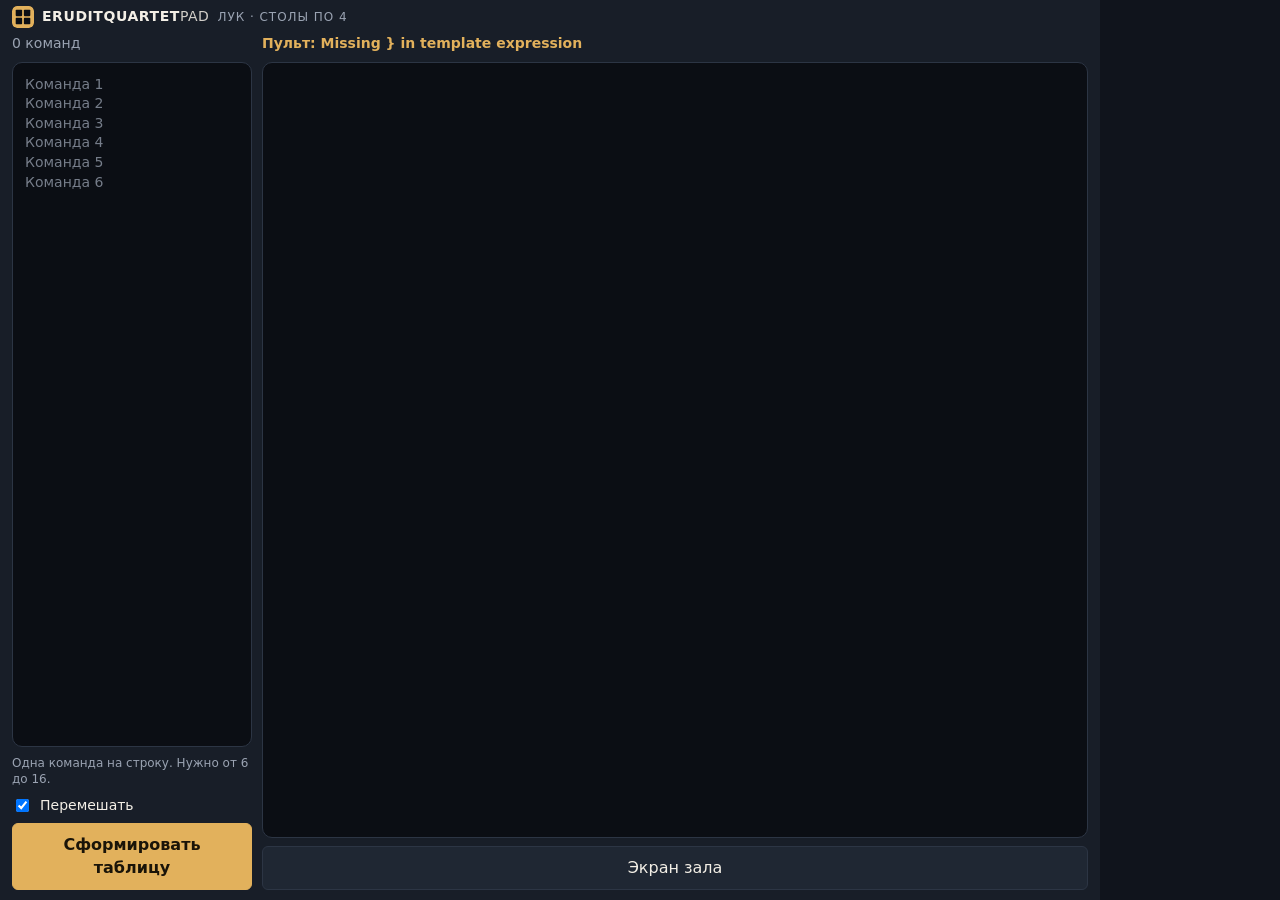
<file: index.html>
<!doctype html>
<html lang="ru">
  <head>
    <meta charset="utf-8" />
    <meta name="viewport" content="width=device-width, initial-scale=1" />
    <title>EruditQuartetPad · пульт</title>
    <link rel="icon" href="logo.svg" type="image/svg+xml" />
    <link rel="stylesheet" href="css/app.css" />
  </head>
  <body class="op-page">
    <div class="op">
      <header class="top">
        <div class="brand" title="EruditQuartetPad">
          <img class="logo-mark" src="logo.svg" width="22" height="22" alt="" />
          <span class="brand-text">ERUDITQUARTET<span class="soft">PAD</span></span>
          <small>ЛУК · столы по 4</small>
        </div>
        <p class="status" id="status"></p>
      </header>

      <div class="work">
        <section class="col-teams" id="setupPanel">
          <label class="field">
            <span id="teamCount">Команд: 0</span>
            <textarea id="names" placeholder="Команда 1&#10;Команда 2&#10;Команда 3&#10;Команда 4&#10;Команда 5&#10;Команда 6"></textarea>
          </label>
          <p class="setup-hint">Одна команда на строку. Нужно от 6 до 16.</p>
          <div class="checks">
            <label><input id="shuffle" type="checkbox" checked /> Перемешать</label>
          </div>
          <div class="row setup-actions">
            <button class="btn btn-primary" id="build" type="button">Сформировать таблицу</button>
          </div>
        </section>

        <div class="col-fight">
          <p class="toast" id="toast"></p>
          <div class="now" id="now"></div>
          <aside class="col-ops">
            <button class="btn" id="openDisplay" type="button">Экран зала</button>
            <button class="btn" id="schemeBtn" type="button" hidden>Схема турнира</button>
            <button class="btn btn-primary" id="startBtn" type="button" hidden>Старт</button>
            <button class="btn" id="undoBtn" type="button" hidden disabled>Отменить</button>
            <button class="btn" id="stopBtn" type="button" hidden>Остановить игру</button>
          </aside>
        </div>
      </div>
    </div>
    <script>
      (function () {
        function hall() {
          var t = document.getElementById("toast");
          if (t) {
            t.textContent = "Открываю зал…";
            t.classList.add("is-on");
          }
          fetch("/api/open-display", { cache: "no-store" })
            .then(function (r) {
              return r.json();
            })
            .then(function (info) {
              if (!t) return;
              if (info && info.ok) {
                var m = (info.monitor || 0) + 1;
                t.textContent = info.moved
                  ? "Зал на мониторе " + m + ". Смотри второй экран."
                  : "Зал открыт на мониторе " + m + ". Смотри второй экран.";
              } else {
                t.textContent = (info && info.error) || "Не удалось открыть зал";
              }
            })
            .catch(function () {
              if (t) t.textContent = "Нет лаунчера. Запустите EruditQuartet.bat";
            });
        }
        function showToast(msg) {
          var t = document.getElementById("toast");
          if (!t) return;
          t.textContent = msg || "";
          t.classList.toggle("is-on", !!msg);
        }
        function publishState(st) {
          window.__eqState = st;
          try {
            localStorage.setItem("erudit-quartet-state-v1", JSON.stringify(st));
          } catch (e) {}
          fetch("/api/state", {
            method: "POST",
            headers: { "Content-Type": "application/json" },
            body: JSON.stringify(st),
          }).catch(function () {});
          try {
            if (typeof BroadcastChannel !== "undefined") {
              new BroadcastChannel("erudit-quartet-v1").postMessage({ type: "state", state: st });
            }
          } catch (e) {}
        }
        function stopGame() {
          if (typeof window.eqDoStop === "function") {
            window.eqDoStop();
            return;
          }
          var st = window.__eqState;
          if (st) {
            st.view = st.view || {};
            st.view.phase = "editing";
            st.view.hallScheme = false;
            st.view.celebrate = null;
            st.rev = (st.rev || 0) + 1;
            publishState(st);
          }
          var build = document.getElementById("build");
          if (build) build.hidden = false;
          ["startBtn", "stopBtn", "schemeBtn", "undoBtn"].forEach(function (id) {
            var el = document.getElementById(id);
            if (el) el.hidden = true;
          });
          var now = document.getElementById("now");
          if (now)
            now.innerHTML =
              '<p class="kicker">Игра остановлена</p><h2>Можно добавить команды и сформировать таблицу</h2>';
          var status = document.getElementById("status");
          if (status) status.textContent = "Вставьте названия и сформируйте таблицу.";
          showToast("");
        }
        function esc(s) {
          return String(s || "")
            .replace(/&/g, "&amp;")
            .replace(/</g, "&lt;")
            .replace(/>/g, "&gt;")
            .replace(/"/g, "&quot;");
        }
        function paintPult(st, mod) {
          var now = document.getElementById("now");
          if (!now || !st || !mod) return;
          var ph = (st.view && st.view.phase) || "bracket";
          var start = document.getElementById("startBtn");
          var undo = document.getElementById("undoBtn");
          var stop = document.getElementById("stopBtn");
          var scheme = document.getElementById("schemeBtn");
          var build = document.getElementById("build");
          if (ph === "editing") {
            if (build) build.hidden = false;
            if (start) start.hidden = true;
            if (stop) stop.hidden = true;
            if (scheme) scheme.hidden = true;
            if (undo) undo.hidden = true;
            now.innerHTML =
              '<p class="kicker">Игра остановлена</p><h2>Можно добавить команды и сформировать таблицу</h2>';
            return;
          }
          if (build) build.hidden = true;
          if (stop) stop.hidden = false;
          if (scheme) scheme.hidden = false;
          var champ = mod.champion(st);
          if (champ) {
            if (start) start.hidden = true;
            now.innerHTML = '<p class="kicker">Турнир завершён</p><h2>' + esc(champ.name) + "</h2>";
            return;
          }
          if (ph !== "fight") {
            if (start) start.hidden = false;
            if (undo) undo.hidden = true;
            now.innerHTML =
              '<p class="kicker">Таблица готова</p><h2>На зале — сетка. Старт — первый бой</h2>';
            return;
          }
          if (start) start.hidden = true;
          if (undo) undo.hidden = false;
          var table = mod.currentTable(st);
          if (!table) {
            now.innerHTML = '<p class="kicker">Текущий бой</p><h2>Нет готового боя</h2>';
            return;
          }
          if (table.status !== "live") mod.startTable(st, table);
          var fight = mod.ensureFight(st, table);
          if (mod.fightDone(fight) && table.status === "live") {
            var ranks = (table.ranks && table.ranks.length)
              ? table.ranks
              : table.teamIds.filter(Boolean).map(function (id) {
                  return { teamId: id, score: table.scores[id] || 0 };
                });
            var rankHtml = ranks
              .map(function (r, i) {
                var tm = mod.teamById(st, r.teamId);
                return "<p>" + (i + 1) + ". " + esc(tm && tm.name) + " · " + (r.score || 0) + "</p>";
              })
              .join("");
            now.innerHTML =
              '<p class="kicker">' +
              esc(table.title) +
              '</p><h2>Раунд сыгран</h2><div class="next-fight">' +
              rankHtml +
              '</div><button class="btn btn-primary" type="button" id="finishBtn">Следующий стол</button>';
            return;
          }
          var nom = mod.currentNominal(fight);
          var roundName = mod.ROUND_NAMES[fight.round - 1] || "";
          var teams = table.teamIds.filter(Boolean).map(function (id) {
            return mod.teamById(st, id);
          }).filter(Boolean);
          var rows = teams
            .map(function (t) {
              var sc = table.scores[t.id] || 0;
              return (
                '<div class="eq-seat"><div class="fight-name" title="' +
                esc(t.name) +
                '">' +
                esc(t.name) +
                '</div><input class="eq-seat-score" data-score="' +
                t.id +
                '" type="number" step="1" value="' +
                sc +
                '"><div class="eq-pm">' +
                '<button class="btn" type="button" data-ans="' +
                t.id +
                '" data-sign="-1">−' +
                nom +
                "</button>" +
                '<button class="btn" type="button" data-ans="' +
                t.id +
                '" data-sign="1">+' +
                nom +
                "</button></div></div>"
              );
            })
            .join("");
          now.innerHTML =
            '<p class="kicker">' +
            esc(table.title) +
            " · " +
            esc(roundName) +
            " · тема " +
            (fight.themeIndex + 1) +
            "/4</p><div class=\"vs-box\">" +
            '<p class="kicker">Номинал ' +
            nom +
            '</p><div class="eq-line">' +
            rows +
            "</div>" +
            '</div><div class="win-box"><div class="win-row">' +
            '<button class="btn" type="button" id="undoStep">Отменить</button>' +
            '<button class="btn" type="button" id="skipBtn">Дальше / снять</button>' +
            '<button class="btn" type="button" id="finishEarly">Завершить раунд</button>' +
            "</div></div>";
        }
        function bindNow(mod) {
          var now = document.getElementById("now");
          if (!now || now.dataset.eqNow) return;
          now.dataset.eqNow = "1";
          now.addEventListener("click", function (e) {
            var st = window.__eqState;
            if (!st || !mod) return;
            var table = mod.currentTable(st);
            if (!table) return;
            var btn = e.target.closest("[data-ans]");
            if (btn) {
              var ok = mod.applyAnswer(st, table, btn.getAttribute("data-ans"), Number(btn.getAttribute("data-sign")));
              if (!ok) {
                showToast("Эта команда уже отвечала на этот вопрос.");
                return;
              }
              st.rev = (st.rev || 0) + 1;
              if (window.eqTakeState) window.eqTakeState(st);
              else publishState(st);
              paintPult(st, mod);
              return;
            }
            if (e.target.id === "undoStep") {
              if (!st.history || !st.history.length) {
                showToast("Нечего отменять.");
                return;
              }
              mod.undo(st);
              window.__eqState = st;
              if (st.view) st.view.celebrate = null;
              st.rev = (st.rev || 0) + 1;
              if (window.eqTakeState) window.eqTakeState(st);
              else publishState(st);
              paintPult(st, mod);
              showToast("Шаг отменён.");
              return;
            }
            if (e.target.id === "skipBtn") {
              mod.skipQuestion(st, table);
              st.rev = (st.rev || 0) + 1;
              if (window.eqTakeState) window.eqTakeState(st);
              else publishState(st);
              paintPult(st, mod);
              return;
            }
            if (e.target.id === "finishEarly") {
              if (e.target.dataset.sure !== "1") {
                e.target.dataset.sure = "1";
                e.target.textContent = "Точно завершить?";
                e.target.classList.add("is-warn");
                showToast("Ещё раз — раунд этого стола закроется.");
                var btn = e.target;
                setTimeout(function () {
                  if (btn && btn.dataset.sure === "1") {
                    btn.dataset.sure = "";
                    btn.textContent = "Завершить раунд";
                    btn.classList.remove("is-warn");
                  }
                }, 4000);
                return;
              }
              mod.finishTable(st, table);
              var nx = mod.currentTable(st);
              if (nx && nx.status !== "done") mod.startTable(st, nx);
              st.rev = (st.rev || 0) + 1;
              if (window.eqTakeState) window.eqTakeState(st);
              else publishState(st);
              paintPult(st, mod);
              return;
            }
            if (e.target.id === "finishBtn") {
              mod.finishTable(st, table);
              var n = mod.currentTable(st);
              if (n && n.status !== "done") mod.startTable(st, n);
              st.rev = (st.rev || 0) + 1;
              if (window.eqTakeState) window.eqTakeState(st);
              else publishState(st);
              paintPult(st, mod);
            }
          });
          now.addEventListener("input", function (e) {
            var st = window.__eqState;
            if (!st || !mod) return;
            var table = mod.currentTable(st);
            if (!table) return;
            if (e.target.id === "themeName") {
              mod.setThemeName(table, e.target.value);
              st.rev = (st.rev || 0) + 1;
              publishState(st);
            }
            if (e.target.getAttribute("data-score")) {
              var n = parseInt(String(e.target.value).replace(",", ""), 10);
              table.scores[e.target.getAttribute("data-score")] = Number.isFinite(n) ? n : 0;
              st.rev = (st.rev || 0) + 1;
              publishState(st);
            }
          });
        }
        function startGame() {
          import("./js/engine.js").then(function (mod) {
            bindNow(mod);
            var st = window.__eqState;
            if (typeof window.eqDoStart === "function") {
              window.eqDoStart();
              st = window.__eqState || st;
            } else {
              if (!st) {
                showToast("Сначала сформируй таблицу.");
                return;
              }
              st.view = st.view || {};
              st.view.phase = "fight";
              st.view.hallScheme = false;
              st.view.celebrate = null;
              var table = mod.currentTable(st) || mod.nextTable(st);
              if (table) mod.startTable(st, table);
              st.rev = (st.rev || 0) + 1;
              publishState(st);
            }
            paintPult(window.__eqState || st, mod);
            showToast("");
          });
        }
        function schemeToggle() {
          if (typeof window.eqDoScheme === "function") {
            window.eqDoScheme();
            return;
          }
          var st = window.__eqState;
          if (!st) return;
          st.view = st.view || {};
          st.view.hallScheme = !st.view.hallScheme;
          st.rev = (st.rev || 0) + 1;
          publishState(st);
          var btn = document.getElementById("schemeBtn");
          if (btn) btn.textContent = st.view.hallScheme ? "К текущему бою" : "Схема турнира";
          showToast(st.view.hallScheme ? "На зале — полная схема." : "На зале — текущий бой.");
        }
        window.openHallScreen = hall;
        function bind() {
          var hallBtn = document.getElementById("openDisplay");
          if (hallBtn && !hallBtn.dataset.hallBound) {
            hallBtn.dataset.hallBound = "1";
            hallBtn.addEventListener("click", hall);
          }
          var stopBtn = document.getElementById("stopBtn");
          if (stopBtn && !stopBtn.dataset.stopBound) {
            stopBtn.dataset.stopBound = "1";
            stopBtn.addEventListener("click", stopGame);
          }
          var startBtn = document.getElementById("startBtn");
          if (startBtn && !startBtn.dataset.startBound) {
            startBtn.dataset.startBound = "1";
            startBtn.addEventListener("click", startGame);
          }
          var schemeBtn = document.getElementById("schemeBtn");
          if (schemeBtn && !schemeBtn.dataset.schemeBound) {
            schemeBtn.dataset.schemeBound = "1";
            schemeBtn.addEventListener("click", schemeToggle);
          }
          var buildBtn = document.getElementById("build");
          if (buildBtn && !buildBtn.dataset.buildBound) {
            buildBtn.dataset.buildBound = "1";
            buildBtn.addEventListener("click", function () {
              var t = document.getElementById("toast");
              var namesEl = document.getElementById("names");
              var shuffleEl = document.getElementById("shuffle");
              function show(msg) {
                if (!t) return;
                t.textContent = msg;
                t.classList.add("is-on");
              }
              var text = namesEl ? namesEl.value : "";
              try {
                localStorage.setItem("erudit-quartet-names-v1", text);
              } catch (e) {}
              import("./js/engine.js")
                .then(function (mod) {
                  try {
                    var st = mod.createTournament(text, {
                      shuffle: !!(shuffleEl && shuffleEl.checked),
                    });
                    st.view = {
                      phase: "bracket",
                      camera: "overview",
                      hallScheme: false,
                      celebrate: null,
                    };
                    if (typeof window.eqTakeState === "function") {
                      window.eqTakeState(st);
                    } else {
                      window.__eqState = st;
                      try {
                        localStorage.setItem(
                          "erudit-quartet-state-v1",
                          JSON.stringify(st)
                        );
                      } catch (e) {}
                      fetch("/api/state", {
                        method: "POST",
                        headers: { "Content-Type": "application/json" },
                        body: JSON.stringify(st),
                      }).catch(function () {});
                      var now = document.getElementById("now");
                      if (now)
                        now.innerHTML =
                          '<p class="kicker">Таблица готова</p><h2>На зале — сетка. Старт — первый бой</h2>';
                      var start = document.getElementById("startBtn");
                      if (start) start.hidden = false;
                      var stop = document.getElementById("stopBtn");
                      if (stop) stop.hidden = false;
                      var scheme = document.getElementById("schemeBtn");
                      if (scheme) scheme.hidden = false;
                      buildBtn.hidden = true;
                      var status = document.getElementById("status");
                      if (status)
                        status.innerHTML =
                          st.teams.length + " команд · боёв: <strong>" + st.tables.length + "</strong>";
                    }
                    show("Таблица готова. Старт — первый бой");
                  } catch (err) {
                    show(err && err.message ? err.message : String(err));
                  }
                })
                .catch(function (err) {
                  show("Не загрузился движок: " + (err && err.message ? err.message : err));
                });
            });
          }
        }
        bind();
        document.addEventListener("DOMContentLoaded", bind);
        var names = document.getElementById("names");
        var count = document.getElementById("teamCount");
        var NAMES_KEY = "erudit-quartet-names-v1";
        function teamWord(n) {
          var n10 = n % 10;
          var n100 = n % 100;
          if (n10 === 1 && n100 !== 11) return "команда";
          if (n10 >= 2 && n10 <= 4 && (n100 < 12 || n100 > 14)) return "команды";
          return "команд";
        }
        function updateCount() {
          if (!names || !count) return;
          var n = names.value.split(/\r?\n/).map(function (s) { return s.trim(); }).filter(Boolean).length;
          count.textContent = n + " " + teamWord(n);
        }
        function saveNames() {
          if (!names) return;
          try {
            localStorage.setItem(NAMES_KEY, names.value);
          } catch (e) {}
        }
        if (names) {
          names.readOnly = false;
          try {
            var draft = localStorage.getItem(NAMES_KEY);
            if (draft && !names.value.trim()) names.value = draft;
          } catch (e) {}
          names.addEventListener("input", function () {
            updateCount();
            saveNames();
          });
          names.addEventListener("keyup", function () {
            updateCount();
            saveNames();
          });
          updateCount();
        }
      })();
    </script>
    <script type="module">
      import("./js/operator.js").catch(function (err) {
        var t = document.getElementById("toast");
        if (t) {
          t.textContent = "Пульт: " + (err && err.message ? err.message : err);
          t.classList.add("is-on");
        }
      });
    </script>
  </body>
</html>
</file>
<file: css/app.css>
/* Tokens: dark venue show. Accent only on current match, primary action, champion. */
:root {
  --bg: #10141c;
  --bg-2: #0b0e14;
  --surface: #181e28;
  --surface-2: #1f2733;
  --border: #2c3544;
  --text: #f3efe6;
  --text-muted: #9aa3b2;
  --accent: #e2b15c;
  --accent-dim: rgba(226, 177, 92, 0.18);
  --wb: #7ea0c8;
  --lb: #c48976;
  --danger: #d36b6b;
  --ok: #7dbf8a;
  --space-1: 4px;
  --space-2: 8px;
  --space-3: 12px;
  --space-4: 16px;
  --space-5: 24px;
  --space-6: 32px;
  --space-7: 48px;
  --font: "Segoe UI", "PT Sans", system-ui, sans-serif;
  --fs-0: 0.75rem;
  --fs-1: 0.875rem;
  --fs-2: 1rem;
  --fs-3: 1.25rem;
  --fs-4: 1.75rem;
  --fs-5: 2.5rem;
  --radius: 10px;
  --radius-sm: 6px;
  --shadow: 0 12px 40px rgba(0, 0, 0, 0.35);
  --ease: 160ms ease-out;
}

* { box-sizing: border-box; }
html, body { margin: 0; height: 100%; }
body {
  font-family: var(--font);
  background: var(--bg);
  color: var(--text);
  font-size: var(--fs-2);
  line-height: 1.4;
}
body.op-page { overflow: hidden; }

button, textarea, input { font: inherit; color: inherit; }
button { cursor: pointer; }
button:disabled { cursor: not-allowed; opacity: 0.45; }
:focus-visible { outline: 2px solid var(--accent); outline-offset: 2px; }

.op {
  display: flex;
  flex-direction: column;
  height: 100%;
  min-height: 0;
  max-width: 1100px;
  padding: 6px 12px 10px;
  gap: 6px;
  background: var(--surface);
}
.top {
  display: flex;
  align-items: center;
  gap: 10px;
  flex-shrink: 0;
}
.brand {
  display: inline-flex;
  flex-direction: row;
  flex-wrap: nowrap;
  align-items: center;
  gap: 8px;
  font-weight: 700;
  letter-spacing: 0.04em;
  font-size: 14px;
  white-space: nowrap;
  flex-shrink: 0;
}
.brand-text .soft { font-weight: 300; opacity: 0.85; }
.logo-mark { width: 22px; height: 22px; display: block; border-radius: 5px; }
.brand small {
  margin: 0;
  color: var(--text-muted);
  letter-spacing: 0.08em;
  text-transform: uppercase;
  font-size: var(--fs-0);
  font-weight: 500;
}
.top .status { margin: 0 0 0 auto; text-align: right; }
.work {
  display: grid;
  grid-template-columns: 240px minmax(280px, 1fr);
  gap: 10px;
  flex: 1;
  min-height: 0;
}
.col-teams,
.col-fight,
.col-ops {
  display: flex;
  flex-direction: column;
  gap: 8px;
  min-width: 0;
  min-height: 0;
}
.col-ops {
  flex-direction: row;
  flex-wrap: wrap;
  flex-shrink: 0;
}
.col-ops .btn { width: auto; flex: 1 1 0; min-width: 0; }
.col-teams .field { flex: 1; min-height: 0; }
.col-teams .checks,
.col-teams .setup-actions,
.col-teams .confirm { flex-shrink: 0; }
.col-fight .now { flex: 1; }
.confirm {
  background: var(--bg-2);
  border: 1px solid var(--accent);
  border-radius: var(--radius);
  padding: var(--space-4);
  display: flex;
  flex-direction: column;
  gap: var(--space-3);
}
.confirm p { margin: 0; }

label.field {
  display: flex;
  flex-direction: column;
  gap: var(--space-2);
  font-size: var(--fs-1);
  color: var(--text-muted);
  flex: 1;
  min-height: 0;
}
textarea {
  width: 100%;
  flex: 1;
  min-height: 96px;
  resize: none;
  overflow: auto;
  background: #0b0e14;
  border: 1px solid var(--border);
  border-radius: var(--radius);
  padding: var(--space-3);
  color: #f3efe6;
  -webkit-text-fill-color: #f3efe6;
  caret-color: var(--accent);
  color-scheme: dark;
  opacity: 1;
}
textarea::placeholder {
  color: #9aa3b2;
  -webkit-text-fill-color: #9aa3b2;
  opacity: 0.75;
}
textarea:read-only {
  opacity: 1;
  color: #f3efe6;
  -webkit-text-fill-color: #f3efe6;
}
.checks { display: flex; flex-direction: column; gap: var(--space-2); font-size: var(--fs-1); }
.checks label { display: flex; gap: var(--space-2); align-items: center; color: var(--text); }
.row { display: flex; gap: var(--space-2); flex-wrap: wrap; }
.setup-actions .btn { width: 100%; }

.btn {
  border: 1px solid var(--border);
  background: var(--surface-2);
  border-radius: var(--radius-sm);
  padding: 10px 12px;
  min-height: 44px;
  transition: background var(--ease), border-color var(--ease), transform var(--ease);
}
.btn:hover:not(:disabled) { border-color: #4a5668; background: #252e3c; }
.btn:active:not(:disabled) { transform: scale(0.96); }
.btn:hover:not(:disabled) { border-color: #4a5668; background: #252e3c; }
.btn-primary {
  background: var(--accent);
  color: #1a1408;
  border-color: var(--accent);
  font-weight: 650;
}
.btn-primary:hover:not(:disabled) { filter: brightness(1.05); background: var(--accent); }
.btn-ghost { background: transparent; }

.now {
  background: var(--bg-2);
  border: 1px solid var(--border);
  border-radius: var(--radius);
  padding: 12px;
  display: flex;
  flex-direction: column;
  gap: 10px;
  min-height: 0;
  overflow: auto;
}
.now .kicker { margin: 0; color: var(--text-muted); font-size: var(--fs-0); letter-spacing: 0.06em; text-transform: uppercase; }
.now h2 { margin: 0; font-size: var(--fs-3); }
.vs-box {
  border: 1px solid var(--accent);
  border-radius: var(--radius);
  padding: 10px;
  display: flex;
  flex-direction: column;
  gap: 8px;
}
.vs-box .kicker { color: var(--accent); }
.fight-row {
  display: flex;
  flex-direction: column;
  gap: 6px;
}
.fight-row .btn { width: 100%; text-align: left; font-weight: 650; }
.fight-row .key {
  float: right;
  margin-top: 2px;
  font-size: var(--fs-0);
  font-weight: 600;
  letter-spacing: 0.08em;
  text-transform: uppercase;
  color: var(--text-muted);
}
.score-edit {
  display: grid;
  grid-template-columns: 44px 1fr 44px;
  gap: 6px;
  align-items: center;
}
.score-edit .btn { min-height: 40px; padding: 0; text-align: center; font-size: 1.2rem; }
.score-edit input {
  width: 100%;
  min-height: 40px;
  text-align: center;
  font-size: 1.25rem;
  font-weight: 650;
  background: var(--bg-2);
  border: 1px solid var(--border);
  border-radius: var(--radius-sm);
  color: var(--text);
}
.eq-line {
  display: flex;
  flex-direction: row;
  flex-wrap: nowrap;
  align-items: stretch;
  gap: 8px;
}
.eq-seat {
  flex: 1 1 0;
  min-width: 0;
  display: flex;
  flex-direction: column;
  gap: 6px;
  padding: 8px;
  background: var(--bg-2);
  border: 1px solid var(--border);
  border-radius: 10px;
  text-align: center;
}
.eq-seat .fight-name {
  font-size: 0.92rem;
  font-weight: 650;
  line-height: 1.2;
  min-height: 2.4em;
  display: -webkit-box;
  -webkit-line-clamp: 2;
  -webkit-box-orient: vertical;
  overflow: hidden;
  word-break: break-word;
}
.eq-seat-score {
  width: 100%;
  min-height: 48px;
  text-align: center;
  font-size: 1.6rem;
  font-weight: 700;
  background: var(--surface);
  border: 1px solid var(--border);
  border-radius: var(--radius-sm);
  color: var(--accent);
  font-variant-numeric: tabular-nums;
}
.eq-pm {
  display: grid;
  grid-template-columns: 1fr 1fr;
  gap: 6px;
}
.eq-pm .btn {
  min-height: 40px;
  padding: 0 4px;
  text-align: center;
  font-weight: 650;
}
.win-box {
  display: flex;
  flex-direction: column;
  gap: 6px;
}
.win-box .win-row {
  display: grid;
  grid-template-columns: 1fr 1fr 1fr;
  gap: 6px;
  min-width: 0;
}
.win-box .btn {
  width: 100%;
  min-width: 0;
  text-align: center;
  overflow: hidden;
  text-overflow: ellipsis;
  white-space: nowrap;
}
.win-box .btn.is-warn {
  border-color: var(--danger);
  color: var(--danger);
}
.next-fight {
  margin: 0;
  padding: 8px 10px;
  border: 1px solid var(--border);
  border-radius: var(--radius);
  color: var(--text-muted);
  font-size: var(--fs-1);
}
.next-fight .kicker { margin: 0 0 4px; }
.next-fight p { margin: 0; color: var(--text); }
.status { font-size: var(--fs-1); color: var(--text-muted); }
.status strong { color: var(--accent); font-weight: 650; }
.toast { font-size: var(--fs-1); color: #e8b4b4; margin: 0; min-height: 1.2em; flex-shrink: 0; }
.toast.is-on { color: var(--accent); font-weight: 650; }
.bar {
  display: flex;
  flex-direction: column;
  gap: 8px;
  flex-shrink: 0;
}
.bar .btn { width: 100%; }

.stage-wrap {
  position: relative;
  background:
    radial-gradient(1200px 500px at 70% -10%, rgba(226, 177, 92, 0.08), transparent 50%),
    var(--bg-2);
  min-height: 100vh;
  overflow: hidden;
}
.stage {
  position: absolute;
  inset: 0;
}
.bracket-inner {
  position: absolute;
  left: 0;
  top: 0;
  transform-origin: 0 0;
  transition: transform 700ms cubic-bezier(0.22, 1, 0.36, 1);
}
@media (prefers-reduced-motion: reduce) {
  .bracket-inner { transition: none; }
}

.board { display: flex; gap: 28px; padding: var(--space-6); align-items: stretch; }
.lane {
  display: flex;
  flex-direction: column;
  gap: var(--space-3);
  padding: 14px 12px 16px;
  border-radius: 14px;
  border: 1px solid var(--border);
  background: rgba(255, 255, 255, 0.03);
}
.lane-h {
  font-size: var(--fs-0);
  letter-spacing: 0.14em;
  text-transform: uppercase;
  color: var(--text-muted);
  padding-left: 2px;
}
.lane-w {
  border-color: rgba(126, 160, 200, 0.55);
  background: rgba(126, 160, 200, 0.1);
}
.lane-w .lane-h { color: #c5d7ee; }
.lane-l {
  border-color: rgba(196, 137, 118, 0.6);
  background: rgba(196, 137, 118, 0.12);
  box-shadow: -18px 0 0 -16px rgba(243, 239, 230, 0.22);
}
.lane-l .lane-h { color: #efc4b6; }
.lane-gf {
  border-color: rgba(226, 177, 92, 0.5);
  background: rgba(226, 177, 92, 0.1);
}
.lane-gf .lane-h { color: var(--accent); }
.lane-gf .round-stack { justify-content: center; }
.rounds { display: flex; gap: var(--space-4); align-items: stretch; flex: 1; min-height: 0; }
.round { display: flex; flex-direction: column; min-width: 168px; flex: 1; min-height: 0; }
.round h3 {
  margin: 0 0 var(--space-3);
  font-size: var(--fs-0);
  font-weight: 600;
  color: var(--text-muted);
  min-height: 2.2em;
}
.round-stack {
  display: flex;
  flex-direction: column;
  justify-content: space-around;
  gap: var(--space-3);
  flex: 1;
}

.match {
  width: 168px;
  background: var(--surface);
  border: 1px solid var(--border);
  border-radius: var(--radius);
  padding: var(--space-2);
  display: flex;
  flex-direction: column;
  gap: 4px;
  box-shadow: none;
}
.match.is-current {
  border-color: var(--accent);
  box-shadow: 0 0 0 3px var(--accent-dim), var(--shadow);
  animation: pulse-match 1.8s ease-in-out infinite;
}
@keyframes pulse-match {
  0%, 100% { box-shadow: 0 0 0 3px var(--accent-dim); }
  50% { box-shadow: 0 0 0 7px rgba(226, 177, 92, 0.32); }
}
@media (prefers-reduced-motion: reduce) {
  .match.is-current { animation: none; }
}
.match.is-auto { opacity: 0.55; }
.match.is-skipped { display: none; }
.match-tag { font-size: 10px; color: var(--text-muted); letter-spacing: 0.04em; }
.slot {
  display: flex;
  flex-direction: row;
  align-items: center;
  gap: 8px;
  width: 100%;
  text-align: left;
  border: 0;
  background: var(--surface-2);
  border-radius: 4px;
  padding: 8px 10px;
  min-height: 36px;
  font-size: var(--fs-1);
  color: #fff;
}
.slot-name {
  flex: 1;
  min-width: 0;
  display: -webkit-box;
  -webkit-line-clamp: 2;
  -webkit-box-orient: vertical;
  overflow: hidden;
  word-break: break-word;
  color: #fff;
  line-height: 1.25;
}
.slot span {
  color: #fff;
}
.display .slot {
  display: grid;
  grid-template-columns: minmax(0, 1fr) 1.6em;
  align-items: center;
  column-gap: 6px;
  color: #fff;
  background: #3a4556;
  opacity: 1;
}
.display .slot-name {
  grid-column: 1;
  min-width: 0;
}
.display .slot-score {
  grid-column: 2;
  align-self: center;
  justify-self: end;
}
.display .slot span { color: #fff; opacity: 1; }
.display .slot.is-bye, .display .slot.is-empty { color: #9aa3b2; background: #2a3342; font-style: italic; }
.display .slot.is-bye span, .display .slot.is-empty span { color: #9aa3b2; }
.display .match.is-done .slot,
.display .match.is-done .slot span {
  color: #8e96a3;
  opacity: 1;
}
.display .match.is-done .slot {
  background: #232a35;
}
.display .match.is-done .slot.is-winner,
.display .match.is-done .slot.is-winner span {
  color: var(--accent);
  opacity: 1;
}
.display .match.is-done .slot.is-winner {
  background: var(--accent-dim);
  font-weight: 650;
}
.display .match.is-done .slot.is-loser { text-decoration: line-through; }
.match.is-playable .slot:not(:disabled):hover { background: #2a3342; }

.champ-card {
  width: 168px;
  padding: var(--space-4);
  border-radius: var(--radius);
  background: var(--accent);
  color: #1a1408;
  text-align: center;
  font-size: var(--fs-1);
}
.champ-card strong { font-size: var(--fs-3); display: block; margin-top: 4px; }

.empty-board {
  padding: var(--space-7);
  color: var(--text-muted);
}

/* Display */
.display { position: relative; height: 100%; background: var(--bg-2); overflow: hidden; }
.display .stage {
  opacity: 0.28;
  filter: saturate(0.85);
  transition: opacity 400ms ease-out;
}
.display.phase-bracket .stage { opacity: 1; filter: none; inset: 0; }
.display.phase-bracket .hero { top: 0; }
.display .hero.is-preview .kicker { font-size: 0.85rem; margin-bottom: 8px; }
.display .hero.is-preview .hero-vs { font-size: clamp(0.95rem, 2.2vw, 1.6rem); font-weight: 650; }
.display.phase-fight .hero { top: 0; }
.display.phase-fight .stage {
  inset: 0;
  opacity: 1;
  filter: none;
}
.display.is-champ .stage,
.display.is-win .stage,
.display.is-final .stage,
.display.is-splash .stage { opacity: 0; }
.display.is-champ .hero-next,
.display.is-win .hero-next,
.display.is-final .hero-next,
.display.is-splash .hero-next { display: none; }
.display.is-champ > #hero,
.display.is-win > #hero,
.display.is-final > #hero,
.display.is-splash > #hero {
  inset: 0;
  top: 0;
  z-index: 5;
  display: flex;
  flex-direction: column;
  justify-content: center;
  align-items: center;
  padding: 8vh 6vw;
  background: radial-gradient(ellipse at center, rgba(11, 14, 20, 0.94) 0%, rgba(11, 14, 20, 0.78) 45%, rgba(11, 14, 20, 0.35) 100%);
}
.display.is-champ .hero.is-champ,
.display.is-win .hero.is-win,
.display.is-final .hero.is-fight,
.display.is-splash .hero.is-splash {
  display: contents;
  background: none;
  padding: 0;
}
.display .hero.is-champ h1,
.display .hero.is-win h1,
.display .hero.is-splash h1 {
  color: var(--accent);
  font-size: clamp(3rem, 9vw, 7.5rem);
}
.display .brand-hero {
  display: inline-flex;
  flex-direction: row;
  flex-wrap: nowrap;
  align-items: center;
  gap: clamp(12px, 2.2vw, 28px);
  font-size: clamp(1.6rem, 5.5vw, 4.2rem);
  color: #f3efe6;
  white-space: nowrap;
}
.display .brand-hero .logo-mark {
  width: clamp(44px, 9vw, 88px);
  height: clamp(44px, 9vw, 88px);
  border-radius: 18%;
}
.display .brand-hero small {
  font-size: 0.35em;
  letter-spacing: 0.12em;
}
.win-fate {
  margin: 18px 0 0;
  font-size: clamp(1.1rem, 3vw, 2rem);
  color: var(--text);
  font-weight: 650;
}
.display .hero.is-fight,
.display .hero.is-preview,
.display .hero.is-idle {
  padding: 3.5vh 5vw 12vh;
  background: linear-gradient(180deg, rgba(11, 14, 20, 0.94) 0%, rgba(11, 14, 20, 0.78) 48%, rgba(11, 14, 20, 0) 100%);
}
.display .hero.is-idle .idle-title {
  margin: 0;
  font-size: 0.95rem;
  font-weight: 500;
  color: var(--text-muted);
  letter-spacing: 0.06em;
}
.hero-next {
  position: fixed;
  left: 0;
  right: 0;
  bottom: 0;
  margin: 0;
  z-index: 3;
  padding: 10vh 5vw 4vh;
  background: linear-gradient(0deg, rgba(11, 14, 20, 0.94) 0%, rgba(11, 14, 20, 0.78) 55%, rgba(11, 14, 20, 0) 100%);
  opacity: 1;
}
.hero-vs.is-next {
  font-size: clamp(1rem, 2.6vw, 2rem);
  font-weight: 650;
}
.hero-vs.is-now .hero-score { font-size: clamp(2.2rem, 7vw, 5.2rem); }
.display .hero {
  position: absolute;
  z-index: 2;
  left: 0;
  right: 0;
  top: 7vh;
  pointer-events: none;
  text-align: center;
  padding: 0 5vw;
}
.display .hero h1 {
  margin: 0;
  font-size: clamp(2.4rem, 8vw, 6.5rem);
  font-weight: 700;
  line-height: 1.05;
}
.display .kicker {
  margin: 0 0 var(--space-4);
  color: var(--text-muted);
  letter-spacing: 0.14em;
  text-transform: uppercase;
  font-size: var(--fs-1);
}
.hero-vs {
  display: grid;
  grid-template-columns: 1fr auto 1fr;
  align-items: center;
  gap: clamp(12px, 2vw, 32px);
  font-size: clamp(1.8rem, 5.4vw, 4.4rem);
  font-weight: 700;
  line-height: 1.1;
}
.hero-name { word-break: break-word; }
.hero-side { display: flex; flex-direction: column; gap: 0.2em; }
.hero-score {
  color: var(--accent);
  font-size: clamp(2.4rem, 8vw, 6rem);
  font-weight: 700;
  line-height: 1;
  font-variant-numeric: tabular-nums;
}
.slot-score {
  flex: 0 0 1.4em;
  align-self: center;
  float: none;
  margin: 0;
  font-style: normal;
  color: var(--accent);
  font-weight: 700;
  text-align: right;
  font-variant-numeric: tabular-nums;
  line-height: 1;
}
.hero-vs span {
  color: var(--accent);
  font-size: clamp(0.7rem, 1.4vw, 1rem);
  letter-spacing: 0.16em;
  text-transform: uppercase;
  font-weight: 650;
}
.hero.is-champ h1 { color: var(--accent); }
.display .champ-card { display: none; }
.display .hint { opacity: 0.45; }

.hint {
  position: absolute;
  right: var(--space-5);
  bottom: var(--space-4);
  color: var(--text-muted);
  font-size: var(--fs-0);
  z-index: 2;
}

.toast {
  font-size: var(--fs-1);
  color: #e8b4b4;
}

.demo { font-size: var(--fs-0); color: var(--text-muted); }

.setup-hint {
  margin: 0;
  font-size: var(--fs-0);
  color: var(--text-muted);
  line-height: 1.35;
}
.field.tight { flex: 0 0 auto; min-height: 0; }
.field.tight input {
  width: 100%;
  min-height: 40px;
  background: var(--bg-2);
  border: 1px solid var(--border);
  border-radius: var(--radius-sm);
  padding: 8px 10px;
  color: var(--text);
}
.eq-score { grid-template-columns: 64px 1fr 64px; }
.fight-row select {
  width: 100%;
  min-height: 36px;
  background: var(--bg-2);
  border: 1px solid var(--border);
  border-radius: var(--radius-sm);
  padding: 4px 8px;
  color: var(--text);
}
.display .slot.is-gold,
.display .slot.is-gold .slot-name { color: var(--accent); }
.display .slot.is-gold { background: var(--accent-dim); font-weight: 650; }
.display .slot.is-muted,
.display .slot.is-muted .slot-name { color: #8e96a3; }
.display.phase-fight .stage { opacity: 0; pointer-events: none; }
.display.phase-fight > #hero {
  inset: 0;
  top: 0;
  z-index: 5;
  display: flex;
  flex-direction: column;
  justify-content: center;
  align-items: center;
  padding: 6vh 5vw;
  background: radial-gradient(ellipse at center, rgba(11, 14, 20, 0.94) 0%, rgba(11, 14, 20, 0.78) 50%, rgba(11, 14, 20, 0.4) 100%);
}
.splash { text-align: center; }
.splash-title {
  margin: 0;
  font-size: clamp(2.8rem, 9vw, 7rem);
  font-weight: 700;
  color: var(--accent);
  letter-spacing: 0.04em;
}
.win-hero, .champ-hero { text-align: center; }
.win-hero h1, .champ-hero h1 {
  margin: 0;
  color: var(--accent);
  font-size: clamp(2.8rem, 8vw, 6.5rem);
}
.win-dest {
  margin: 12px 0 0;
  font-size: clamp(1.2rem, 3vw, 2.2rem);
  font-weight: 650;
}
.win-second { margin: 8px 0 0; color: var(--text-muted); font-size: clamp(1rem, 2.4vw, 1.8rem); }
.hall-fight { width: min(1680px, 96vw); }
.hall-tone {
  margin: -4px 0 0;
  text-align: center;
  font-size: clamp(1.6rem, 4.5vw, 3.2rem);
  font-weight: 700;
  color: var(--accent);
  letter-spacing: 0.06em;
}
.hall-theme {
  margin: 6px 0 24px;
  text-align: center;
  font-size: clamp(1.1rem, 2.8vw, 2rem);
  font-weight: 650;
  color: #fff;
  letter-spacing: 0.08em;
  text-transform: uppercase;
}
.hall-table {
  margin: 0 0 8px;
  text-align: center;
  letter-spacing: 0.14em;
  text-transform: uppercase;
  color: var(--text-muted);
  font-size: clamp(0.9rem, 2vw, 1.3rem);
}
.hall-grid {
  display: flex;
  flex-direction: row;
  flex-wrap: nowrap;
  justify-content: center;
  align-items: stretch;
  gap: clamp(10px, 1.6vw, 24px);
}
.hall-team {
  flex: 1 1 0;
  min-width: 0;
  background: var(--surface);
  border: 1px solid var(--border);
  border-radius: 14px;
  padding: clamp(16px, 2.4vw, 28px);
  text-align: center;
}
.hall-name {
  font-size: clamp(1.2rem, 3.2vw, 2.4rem);
  font-weight: 700;
  color: #fff;
  word-break: break-word;
}
.hall-score {
  margin-top: 8px;
  min-height: 0.8em;
  font-size: clamp(2.4rem, 8vw, 5.5rem);
  font-weight: 700;
  color: var(--accent);
  font-variant-numeric: tabular-nums;
  line-height: 1;
}
.eq-board {
  display: flex;
  flex-direction: column;
  align-items: stretch;
  gap: 18px;
  padding: var(--space-5);
  min-width: min-content;
}
.eq-board .eq-stage {
  width: 100%;
}
.eq-board .eq-row {
  display: flex;
  flex-direction: row;
  flex-wrap: nowrap;
  justify-content: center;
  align-items: stretch;
  gap: 14px;
}
.eq-board .match {
  width: 210px;
}
.eq-board .lane-l {
  box-shadow: none;
}
</file>
